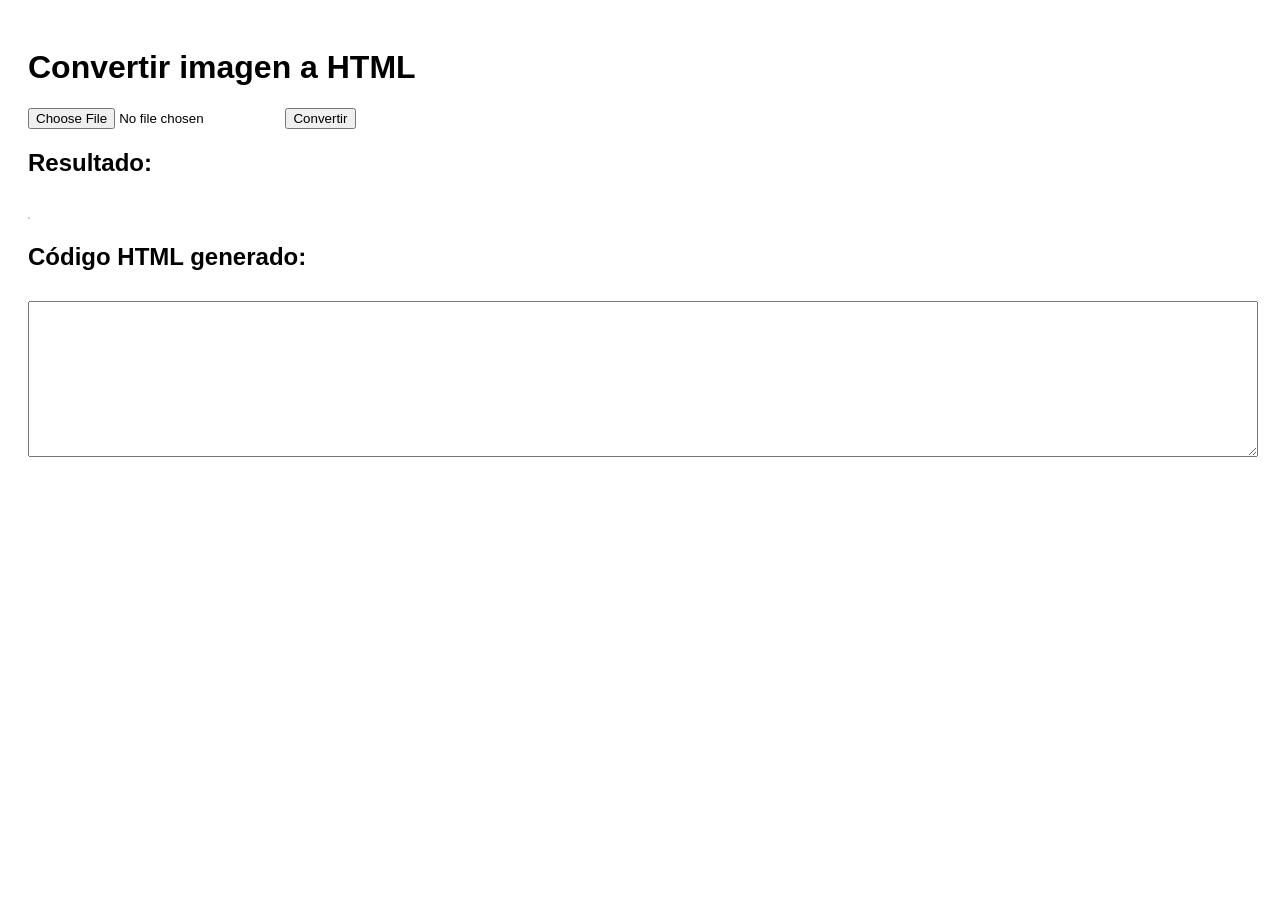
<file: index.html>
<!DOCTYPE html>
<html lang="es">
<head>
    <meta charset="UTF-8">
    <title>Imagen a HTML</title>
    <link rel="stylesheet" href="style.css">
</head>
<body>
    <h1>Convertir imagen a HTML</h1>

    <input type="file" id="imageInput" accept="image/*">
    <button id="convertBtn">Convertir</button>

    <h2>Resultado:</h2>
    <div id="output"></div>

    <h2>Código HTML generado:</h2>
    <textarea id="htmlCode" rows="10"></textarea>

    <script src="script.js"></script>
</body>
</html>
</file>
<file: style.css>
body {
    font-family: Arial, sans-serif;
    padding: 20px;
}

#output {
    margin-top: 20px;
    border: 1px solid #ccc;
    display: inline-block;
}

textarea {
    width: 100%;
    margin-top: 10px;
}
</file>
